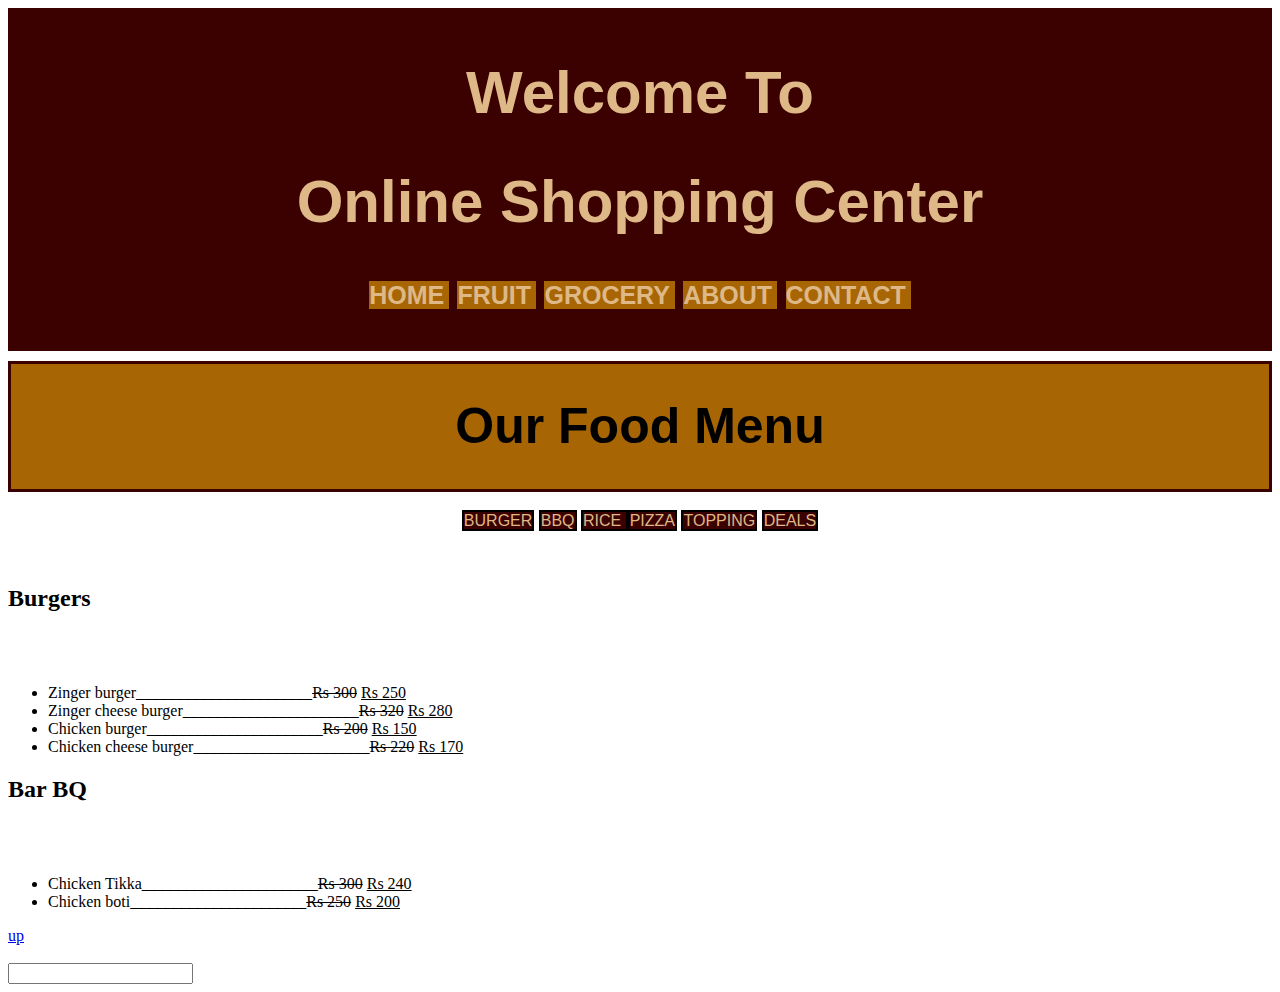
<file: index.html>
<html>

<head>
    <meta charset="UTF-8">
    <meta name="viewport" content="width=device-width, initial-scale=1.0">
    <title>Document</title>

    <head>
        <link rel="stylesheet" href="file.css">
        <link rel="stylesheet" href="https://cdnjs.cloudflare.com/ajax/libs/font-awesome/6.5.1/css/all.min.css"
            integrity="sha512-DTOQO9RWCH3ppGqcWaEA1BIZOC6xxalwEsw9c2QQeAIftl+Vegovlnee1c9QX4TctnWMn13TZye+giMm8e2LwA=="
            crossorigin="anonymous" referrerpolicy="no-referrer" />

    </head>

<body>
 <section id="all">
        <div class="main">

            <h1>Welcome To</h1>
            <h1>Online Shopping Center<i class="fa-solid fa-cart-shopping"></i></h1>

            <p class="links">

                <a href="index.html">HOME<i class="fa-solid fa-house"font-awesomes></i></a>
                <a href="fruit.html">FRUIT<i class="fa-solid fa-apple-whole"></i></a>
                <a href="grocery.html">GROCERY<i class="fa-solid fa-cart-shopping"></i></a>
                <a href="about.html">ABOUT<i class="fa-solid fa-address-card"></i></a>
                <a href="contactus.html">CONTACT<i class="fa-solid fa-phone"></i></a>
        </div>
    </div>

    <div class="hello">
        <h1>Our Food Menu</h1>
    </div>

<div class="link2">
        <a href="#burger">BURGER<i class="fa-solid fa-burger"></i></a>
        <a href="#bbq">BBQ</a>
        <a href="#RICE">RICE <i class="fa-solid fa-bowl-rice"></i></a>
        <a href="#pizza">PIZZA<i class="fa-solid fa-pizza-slice"></i></a>
        <a href="#Topping">TOPPING</a>
        <a href="#deals">DEALS</a>
    </div>
    </section>


        <br><br>


        <h2 id="burger">Burgers</h2>

        <br><br>
        <ul>
            <li>Zinger burger______________________<s>Rs 300</s> <u>Rs 250</u></li>
            <li>Zinger cheese burger______________________<s>Rs 320</s> <u>Rs 280</u></li>
            <li>Chicken burger______________________<s>Rs 200</s> <u>Rs 150</u></li>
            <li>Chicken cheese burger______________________<s>Rs 220</s> <u>Rs 170</u></li>
        </ul>


        <h2 id="bbq">Bar BQ</h2>


        <br><br>
        <ul>
            <li>Chicken Tikka______________________<s>Rs 300</s> <u>Rs 240</u></li>
            <li>Chicken boti______________________<s>Rs 250</s> <u>Rs 200</u></li>
        </ul>



        <a href="#top">up</a>
        <br>
        <br>
        <input type="text">

</body>

</html>
</file>
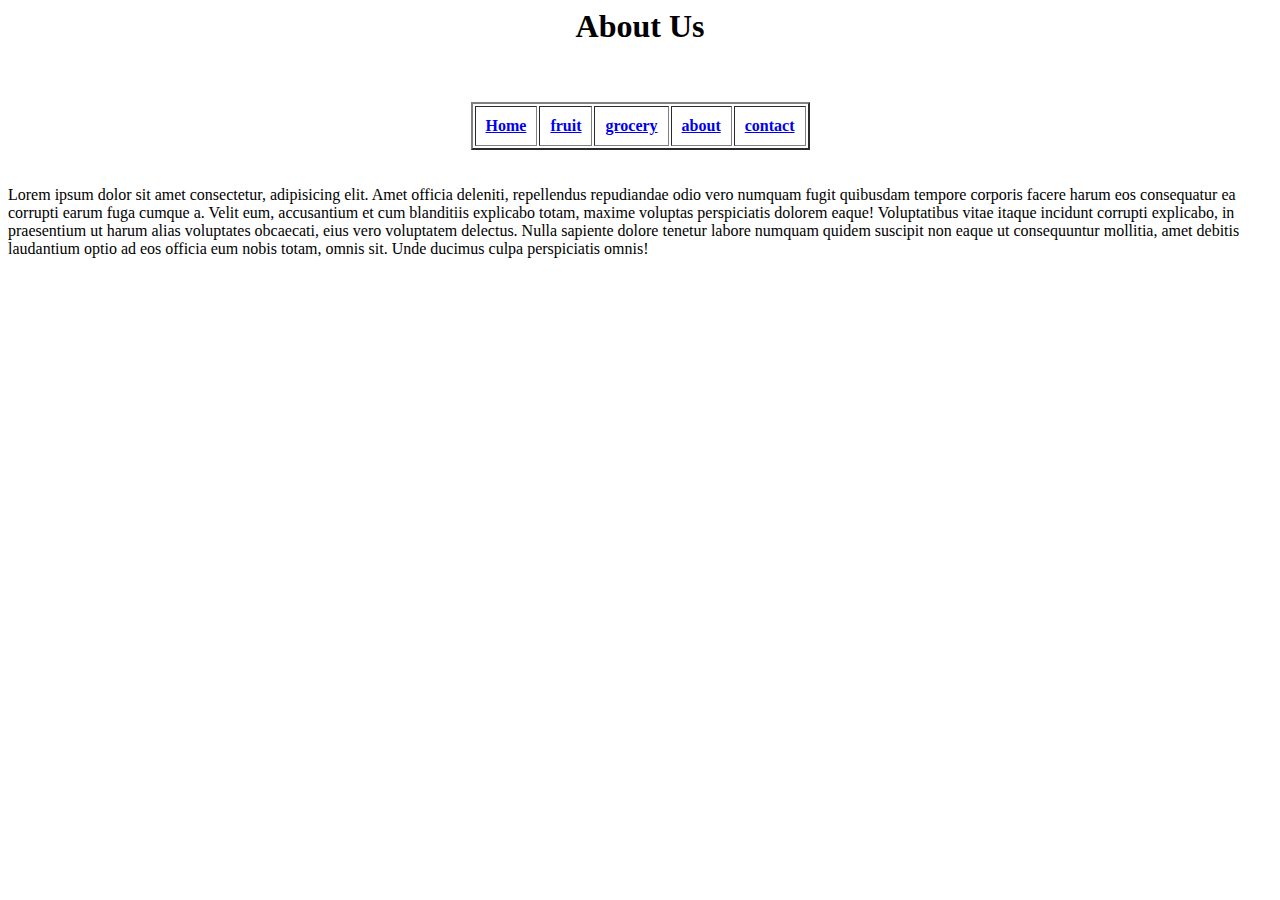
<file: about.html>
<html>

<head></head>

<body>

    <center>
        <h1>About Us</h1>
    </center>
<br><br>
    <center>
        <table border="2px"cellpadding="10">
       <tr>
        <th> <a href="index.html">Home</a></th> 
        <th> <a href="fruit.html">fruit</a></th> 
        <th>  <a href="grocery.html">grocery</a></th> 
        <th> <a href="about.html">about</a></th> 
        <th> <a href="contactus.html">contact</a></th> 
</tr>
</table>
    </center>

    <br><br>

    Lorem ipsum dolor sit amet consectetur, adipisicing elit. Amet officia deleniti, repellendus repudiandae odio vero
    numquam fugit quibusdam tempore corporis facere harum eos consequatur ea corrupti earum fuga cumque a.
    Velit eum, accusantium et cum blanditiis explicabo totam, maxime voluptas perspiciatis dolorem eaque! Voluptatibus
    vitae itaque incidunt corrupti explicabo, in praesentium ut harum alias voluptates obcaecati, eius vero voluptatem
    delectus.
    Nulla sapiente dolore tenetur labore numquam quidem suscipit non eaque ut consequuntur mollitia, amet debitis
    laudantium optio ad eos officia eum nobis totam, omnis sit. Unde ducimus culpa perspiciatis omnis!

</body>

</html>
</file>
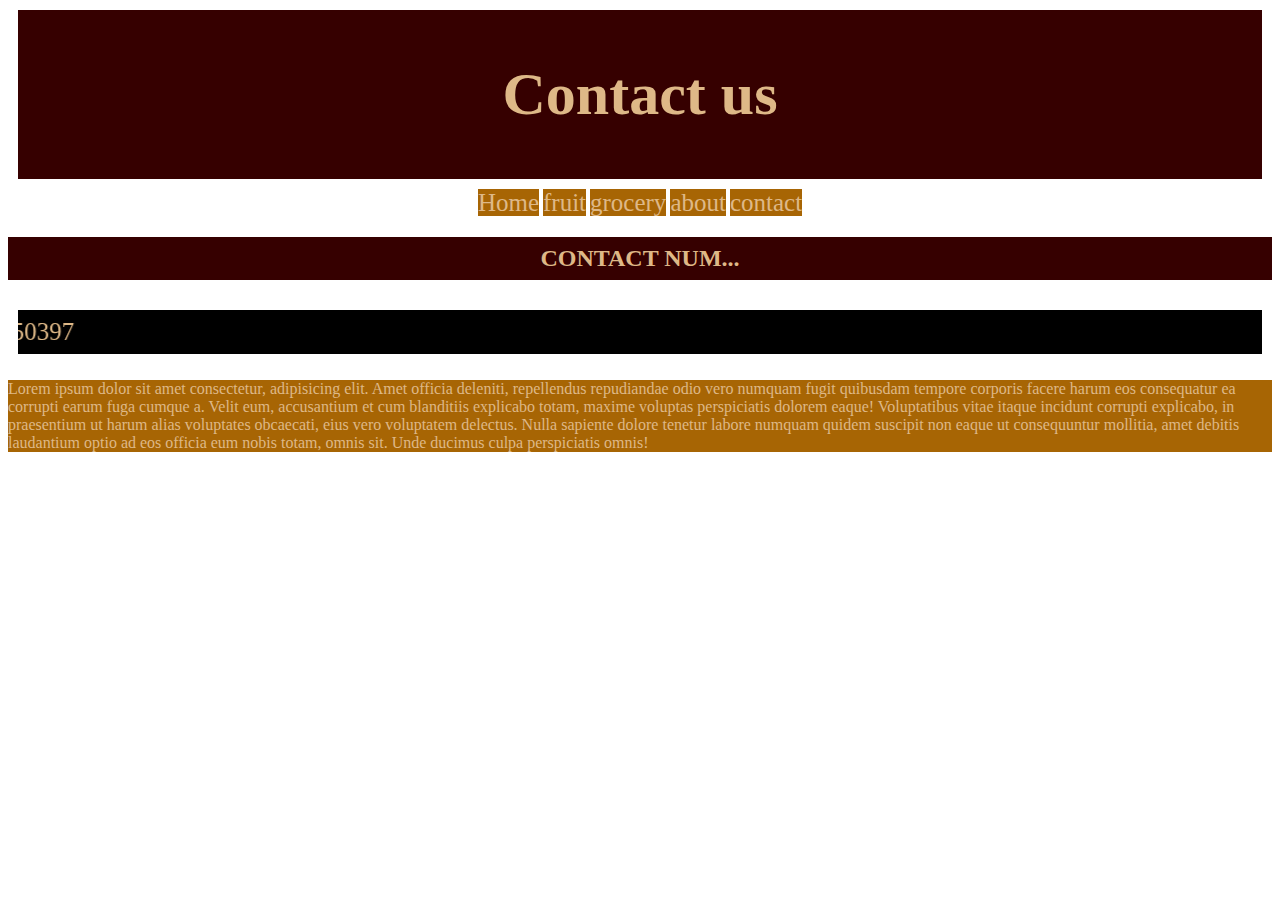
<file: contactus.html>
<html>

<head>

    <style>
.contact2 a{
  color: burlywood;
    background-color: rgb(167, 101, 4);
    text-align: center;
    font-size: 25px;
    text-decoration: none;
    color: burlywood;
align-items: center;
    justify-content: center;
}
#all2{
  text-align: center;
    align-items: center;
}
marquee{background-color: black;
color: burlywood;
font-size: 25px;
margin: 10px;
padding: 8px;
}
.paral{
    background-color:rgb(167, 101, 4);;
    color: burlywood;
}
    </style>
</head>

<body>
    <section id="all2">

   <div style="font-size: 30px;
   background-color: rgb(54, 0, 0);
   text-align: center;
   color: burlywood;
   margin: 10px;
   padding: 10px;">
        <h1>Contact us<i class="fa-solid fa-phone"></i></h1>
    </div>

<div class="contact2">
        <a href="index.html">Home</a>
        <a href="fruit.html">fruit</a>
    <a href="grocery.html">grocery</a>
    <a href="about.html">about</a>
    <a href="contactus.html">contact</a>
</div>
<h2 style="text-align: center;
background-color:rgb(54, 0, 0);
padding: 8px;
color: burlywood;">CONTACT NUM...</h2>
<marquee behavior="num" direction="right">0334 3850397</marquee>
</section>

<p class="paral">
    Lorem ipsum dolor sit amet consectetur, adipisicing elit. Amet officia deleniti, repellendus repudiandae odio vero
    numquam fugit quibusdam tempore corporis facere harum eos consequatur ea corrupti earum fuga cumque a.
    Velit eum, accusantium et cum blanditiis explicabo totam, maxime voluptas perspiciatis dolorem eaque! Voluptatibus
    vitae itaque incidunt corrupti explicabo, in praesentium ut harum alias voluptates obcaecati, eius vero voluptatem
    delectus.
    Nulla sapiente dolore tenetur labore numquam quidem suscipit non eaque ut consequuntur mollitia, amet debitis
    laudantium optio ad eos officia eum nobis totam, omnis sit. Unde ducimus culpa perspiciatis omnis!
</p>
</body>

</html>
</file>
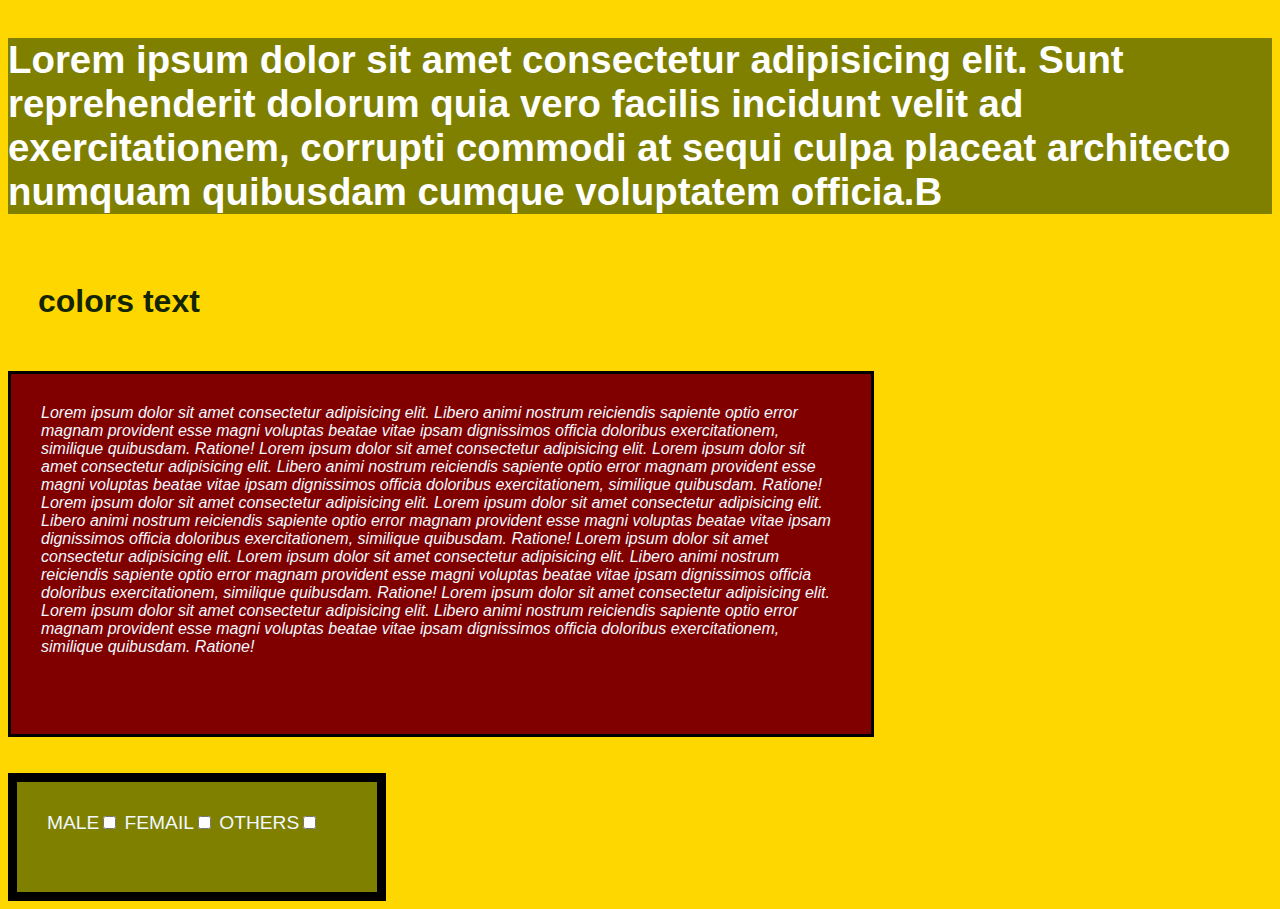
<file: practice.html>
<!DOCTYPE html>
<html lang="en">

<head>
    <meta charset="UTF-8">
    <meta name="viewport" content="width=device-width, initial-scale=1.0">
    <title>Document</title>
    <style>
        p{color:white;background-color:olive;font-size: larger;height: 100%;width: 100%;font-family:
      Arial;}
body{font-family: Arial;
background-color: gold;}
#box{
    font-family: 'Segoe UI', Tahoma, Geneva, Verdana, sans-serif;
background-color: maroon;
font-style: oblique;
color: aliceblue;

    width: 800px;
    height: 300px;
    padding: 30px;
    border: 3px solid black;
    line-height: 5 0px;
}
#border{
    font-family: 'Segoe UI', Tahoma, Geneva, Verdana, sans-serif;
background-color: olive;
font-style: initial;
color: aliceblue;
font-size: larger;

    width: 300px;
    height: 50px;
    padding: 30px;
    border: 9px solid black;
    



    </style>
</head>
<body>

    <!-- <marquee behavior="alternate" direction="right">Welcome back to my youtube channel</marquee>
    <h1>channel name</h1>
    <marquee behavior="slide" direction="left">Bilal Memon</marquee> -->

    <!-- <ol type="A">
    <li> fruits
        <ol type="I">
            <li>mango</li>
            <li>banana</li>
            <li>orange</li>
            
        </ol>
    </li>
   <li>vegetable
    <ol type="a">
        <li>potato</li>
        <li>onion</li>
        <li>tomato
    <ul>
        <li>Green capsium </li>
           <li> yellow capsium </li>
           <li>  sweet potato </li>
       
    </ul>
        </li>
        </ol>
   </li> 
</ol> -->

    <!-- <p title="Bilal Memon">Youtube <i><b>channel name</b></i></p><br><br>
    <b></b>
    <hr color="pink">
    Lorem ipsum dolor sit, amet consectetur adipisicing elit. Facere, quis, rem nulla accusamus adipisci numquam
    suscipit fuga qui asperiores officia ducimus sit. Pariatur, odit magnam debitis ducimus sit fugiat laudantium.


    <blockquote cite="www.loremipusm.com">
        <p>Lorem ipsum, dolor sit amet consectetur adipisicing <q>elit. Facilis aut suscipit</q> iste sint corrupti,
            neque
            magni reiciendis amet quas, eaque doloremque dolorum tempora vero, error itaque. Cupiditate nisi natus non.
        </p>
    </blockquote>

    <abbr title="Bilal">Memon</abbr>

    <p>Lorem ipsum, <cite>dolor sit amet consectetur adipisicing elit.</cite> Vero laboriosam obcaecati commodi
        perspiciatis quod. Ad
        eum eos in alias maiores facere vitae veritatis amet. Autem ipsam sunt impedit consequatur quod!</p>

    <ADDress>
        <p>bilal jamshed road
            <a href="mailto:bilalmemonusmanmemon@gmail.org">gmail</a>
        </p>
    </ADDress>

    <p>Lorem, ipsum dolor sit amet consectetur adipisicing elit.del <del> Beatae dolore, ipsum distinctio</del> labore
        iusto, deserunt
        <ins> delectus, ex voluptatibus</ins> cum maiores <s>"" nihil" architecto tenetur </s>natus totam rerum harum.
        Ea, hic nemo.
    </p>

    <dl>
        <dt>bilal</dt>
        <dd>Lorem, ipsum dolor sit amet consectetur adipisicing elit. Tempore facere fugit dolore iste distinctio quam
            ad temporibus ab rem velit quis nisi atque id laudantium libero aut, autem consectetur harum.</dd>
    
            <dt>haram</dt>
            <dd>Lorem ipsum dolor sit amet, consectetur adipisicing elit. Eaque dolorum cum, obcaecati modi odio dignissimos ullam! Architecto iste iusto quisquam odit suscipit beatae. Officia pariatur harum nemo magnam ducimus quo!</dd>
    
    
        </dl>
<br>
<ul>

    <li><a href="about.html">bilal.com</a></li>
    <li><a href="grocery.html">bilal.com</a></li>
    <li><a href="youtube.html">bilal.com</a></li>
</ul> -->
<div>
<h1><p>Lorem ipsum dolor sit amet consectetur adipisicing elit. Sunt reprehenderit dolorum quia vero facilis incidunt velit ad exercitationem, corrupti commodi at sequi culpa placeat architecto numquam quibusdam cumque voluptatem officia.B</p>
</h1></div>
<h1 style="padding: 30px;color: rgb(20, 37, 3)" >colors text</h1>
<div id="box">
Lorem ipsum dolor sit amet consectetur adipisicing elit. Libero animi nostrum reiciendis sapiente optio error magnam provident esse magni voluptas beatae vitae ipsam dignissimos officia doloribus exercitationem, similique quibusdam. Ratione!
Lorem ipsum dolor sit amet consectetur adipisicing elit.
Lorem ipsum dolor sit amet consectetur adipisicing elit. Libero animi nostrum reiciendis sapiente optio error magnam provident esse magni voluptas beatae vitae ipsam dignissimos officia doloribus exercitationem, similique quibusdam. Ratione!
Lorem ipsum dolor sit amet consectetur adipisicing elit.
Lorem ipsum dolor sit amet consectetur adipisicing elit. Libero animi nostrum reiciendis sapiente optio error magnam provident esse magni voluptas beatae vitae ipsam dignissimos officia doloribus exercitationem, similique quibusdam. Ratione!
Lorem ipsum dolor sit amet consectetur adipisicing elit.
Lorem ipsum dolor sit amet consectetur adipisicing elit. Libero animi nostrum reiciendis sapiente optio error magnam provident esse magni voluptas beatae vitae ipsam dignissimos officia doloribus exercitationem, similique quibusdam. Ratione!
Lorem ipsum dolor sit amet consectetur adipisicing elit.
Lorem ipsum dolor sit amet consectetur adipisicing elit. Libero animi nostrum reiciendis sapiente optio error magnam provident esse magni voluptas beatae vitae ipsam dignissimos officia doloribus exercitationem, similique quibusdam. Ratione!
</div><br><br>
<div id="border">
MALE<input type="checkbox" name="male" id="male">
FEMAIL<input type="checkbox" name="FEMAIL" id="option">
OTHERS<input type="checkbox" name="others" id="OTHERS">
</div>
</body>

</html>
</file>
<file: file.css>
.main{
    font-weight: 700;
    font-family: 'Trebuchet MS', 'Lucida Sans Unicode', 'Lucida Grande', 'Lucida Sans', Arial, sans-serif;
    color: burlywood;
  font-size: 30px;
  background-color: rgb(59, 1, 1);
  text-align: center;
  padding-bottom: 10px;
  padding-top: 10px; 
}
.main .links a{
    color: burlywood;
    background-color: rgb(167, 101, 4);
    text-decoration: none;
    font-size: 25px;
}
.links i{
font-size: 20px;
margin-right: 5px;
align-items: center;
}
#all{
    text-align: center;
justify-content: space-around;
font-family: 'Trebuchet MS', 'Lucida Sans Unicode', 'Lucida Grande', 'Lucida Sans', Arial, sans-serif;
}


.hello {
font-size: 20px;
background-color:rgb(167, 101, 4); 
font-size: 25px;
text-align: center;
align-items: center;
border: 3px solid rgb(59, 1, 1);
margin-top: 10px;
font-weight: 700;
}
.link2{
    margin-top: 20px;
}
.link2 a{
text-decoration: none;
background-color:rgb(59, 1, 1);
border: 2px solid black;
color: burlywood;
}



.box {
    border: 2px;
    scrollbar-width: #333;

}
</file>
